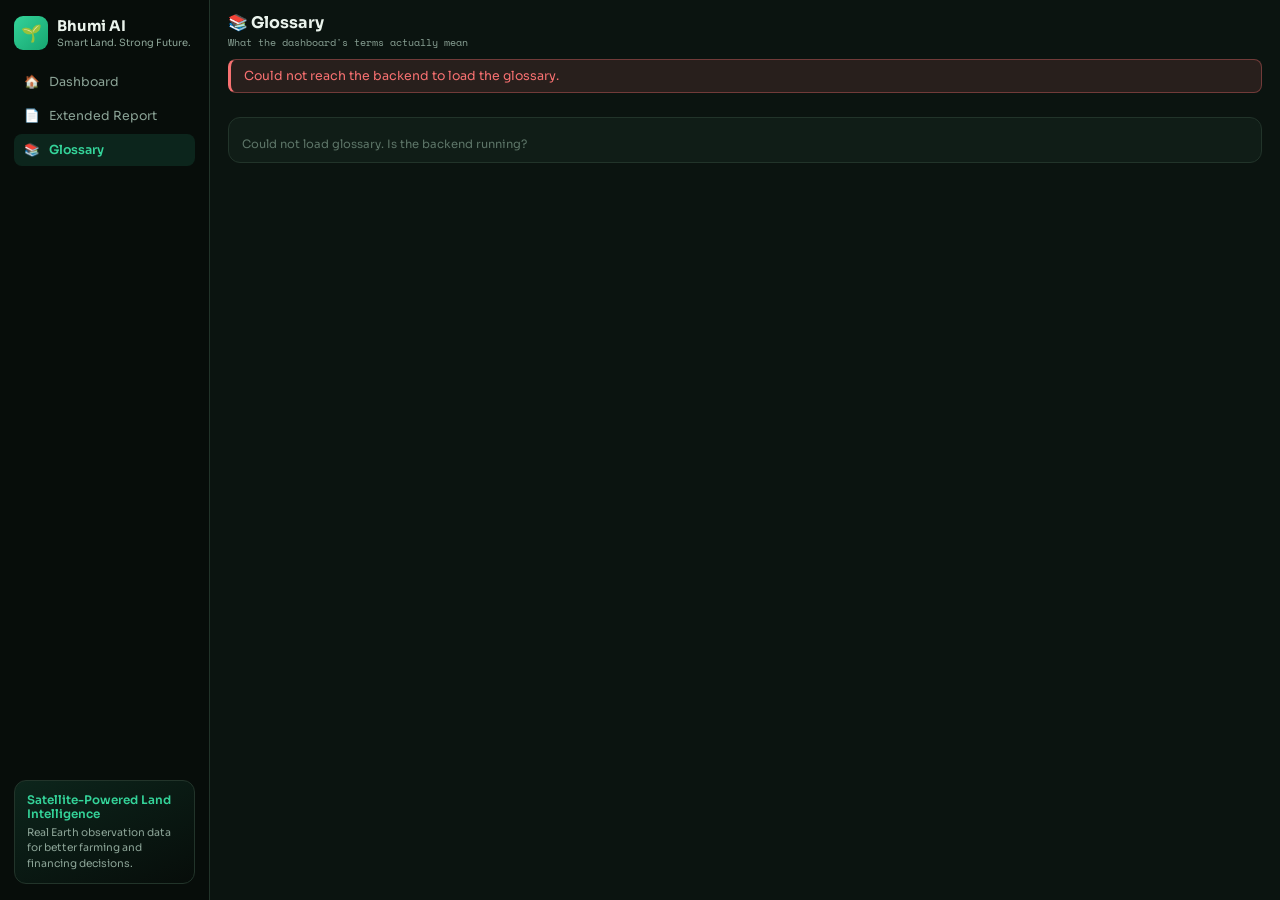
<file: Frontend/glossary.html>
<!DOCTYPE html>
<html lang="en">

<head>
    <meta charset="UTF-8">
    <meta name="viewport" content="width=device-width, initial-scale=1.0">
    <title>Bhumi AI — Glossary</title>

    <link rel="preconnect" href="https://fonts.googleapis.com">
    <link href="https://fonts.googleapis.com/css2?family=Space+Mono:wght@400;700&family=Sora:wght@300;400;500;600;700&display=swap" rel="stylesheet">
    <link rel="stylesheet" href="style.css" />
</head>

<body>

<div class="app-shell">

    <aside class="side-nav">
        <div class="nav-logo">
            <div class="logo-mark">🌱</div>
            <div>
                <h1>Bhumi AI</h1>
                <p>Smart Land. Strong Future.</p>
            </div>
        </div>

        <nav class="nav-links">
            <a class="nav-link" href="index.html"><span>🏠</span> Dashboard</a>
            <a class="nav-link" href="report.html"><span>📄</span> Extended Report</a>
            <a class="nav-link active" href="glossary.html"><span>📚</span> Glossary</a>
        </nav>

        <div class="nav-footer-card">
            <div class="nfc-title">Satellite-Powered Land Intelligence</div>
            <p>Real Earth observation data for better farming and financing decisions.</p>
        </div>
    </aside>

    <div class="main-col">

        <header class="top-bar">
            <div>
                <h2 style="margin:0;font-size:1rem;">📚 Glossary</h2>
                <p class="panel-subtitle" style="margin:2px 0 0;">What the dashboard's terms actually mean</p>
            </div>
        </header>

        <div class="error-box" id="error-box"></div>

        <div id="glossary-content" class="panel-card" style="margin:14px 0;">
            <p class="empty-hint">Loading…</p>
        </div>

    </div>
</div>

<script src="glossary.js"></script>
</body>
</html>
</file>
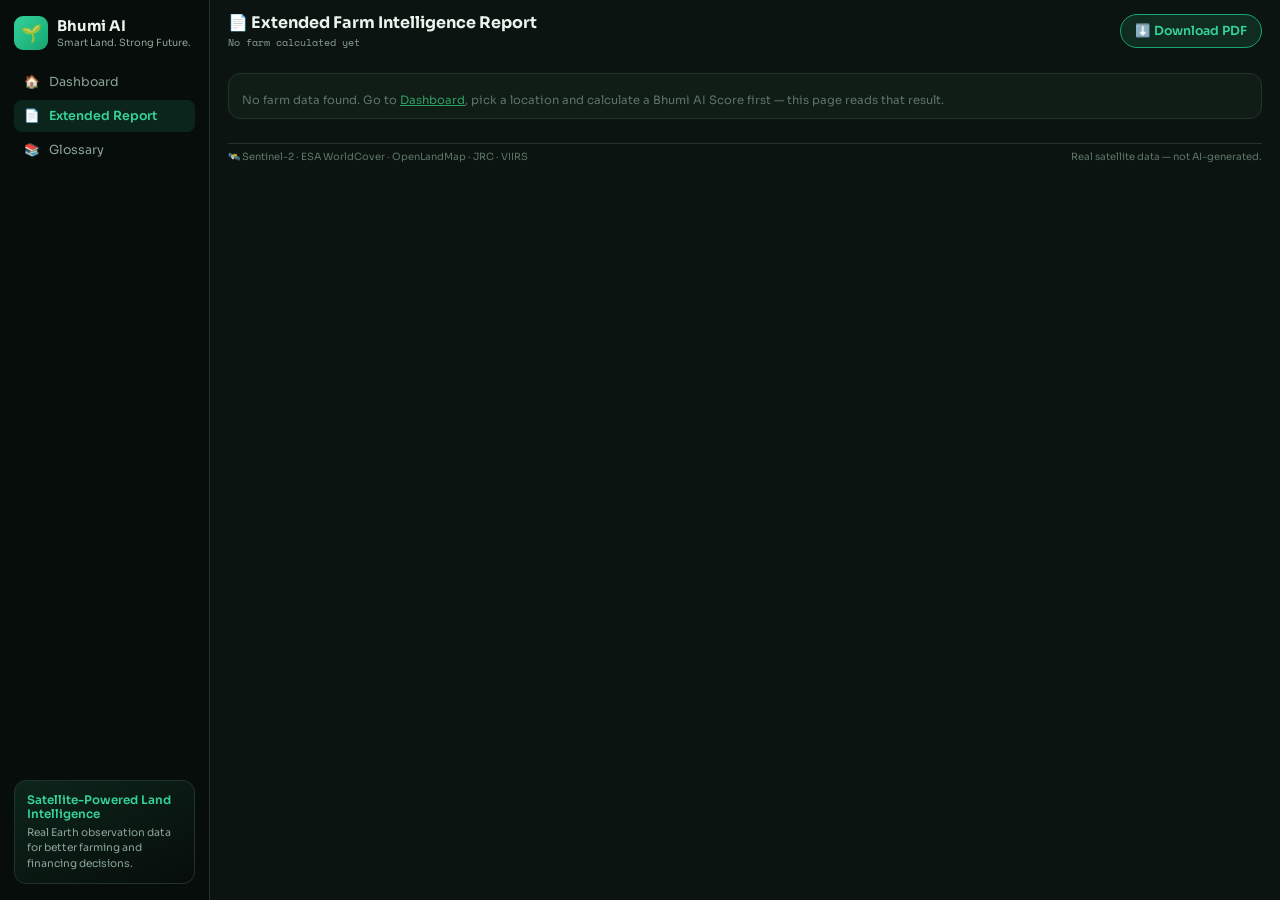
<file: Frontend/report.html>
<!DOCTYPE html>
<html lang="en">

<head>
    <meta charset="UTF-8">
    <meta name="viewport" content="width=device-width, initial-scale=1.0">
    <title>Bhumi AI — Extended Report</title>

    <link rel="preconnect" href="https://fonts.googleapis.com">
    <link href="https://fonts.googleapis.com/css2?family=Space+Mono:wght@400;700&family=Sora:wght@300;400;500;600;700&display=swap" rel="stylesheet">
    <link rel="stylesheet" href="style.css" />
</head>

<body>

<div class="app-shell">

    <!-- =============================== Sidebar =============================== -->
    <aside class="side-nav">

        <div class="nav-logo">
            <div class="logo-mark">🌱</div>
            <div>
                <h1>Bhumi AI</h1>
                <p>Smart Land. Strong Future.</p>
            </div>
        </div>

        <nav class="nav-links">
            <a class="nav-link" href="index.html"><span>🏠</span> Dashboard</a>
            <a class="nav-link active" href="report.html"><span>📄</span> Extended Report</a>
            <a class="nav-link" href="glossary.html"><span>📚</span> Glossary</a>
        </nav>

        <div class="nav-footer-card">
            <div class="nfc-title">Satellite-Powered Land Intelligence</div>
            <p>Real Earth observation data for better farming and financing decisions.</p>
        </div>

    </aside>

    <!-- =============================== Main =============================== -->
    <div class="main-col">

        <header class="top-bar">
            <div>
                <h2 style="margin:0;font-size:1rem;">📄 Extended Farm Intelligence Report</h2>
                <p class="panel-subtitle" id="report-subtitle" style="margin:2px 0 0;">No farm calculated yet</p>
            </div>
            <span class="topbar-spacer"></span>
            <button id="download-pdf-btn-report" class="btn-detect" disabled>⬇️ Download PDF</button>
        </header>

        <div class="error-box" id="error-box"></div>

        <div id="report-empty-state" class="panel-card" style="margin:14px 0;">
            <p class="empty-hint">
                No farm data found. Go to <a href="index.html" style="color:var(--accent,#2f9e63);">Dashboard</a>,
                pick a location and calculate a Bhumi AI Score first — this page reads that result.
            </p>
        </div>

        <div id="report-content" style="display:none;">

            <div class="panel-card" style="margin-bottom:14px;">
                <div class="panel-title">🧾 Farm Details</div>
                <div id="farm-details-list" class="enrichment-list"></div>
            </div>

            <div class="panel-card" style="margin-bottom:14px;">
                <div class="panel-title">🧭 Soil, Land &amp; Cropping Intelligence</div>
                <div id="enrichment-list" class="enrichment-list"></div>
            </div>

            <div class="panel-card" style="margin-bottom:14px;">
                <div class="panel-title">🌾 Cropping History (Satellite-derived, 3-year)</div>
                <div id="cropping-history-table"></div>
            </div>

            <div class="panel-card" style="margin-bottom:14px;">
                <div class="panel-title">💧 Water Conditions</div>
                <div id="rainfall-chart" class="simple-bar-chart"></div>
                <div id="groundwater-chart" class="simple-bar-chart" style="margin-top:14px;"></div>
            </div>

            <div class="panel-card" style="margin-bottom:14px;">
                <div class="panel-title">🌍 Regional Parameters</div>
                <div id="regional-list" class="enrichment-list"></div>
            </div>

        </div>

        <footer class="app-footer">
            <span>🛰️ Sentinel-2 · ESA WorldCover · OpenLandMap · JRC · VIIRS</span>
            <span>Real satellite data — not AI-generated.</span>
        </footer>

    </div>
</div>

<script src="report.js"></script>
</body>
</html>
</file>
<file: Frontend/style.css>
/* ==========================================================================
   FarmScore — Dark satellite-intelligence dashboard (fixed, no page scroll)
   ========================================================================== */

:root {
    --bg: #0b1410;
    --bg-deep: #070d0a;
    --surface: #101d17;
    --surface-2: #16261e;
    --border: #22342a;
    --text: #eaf3ec;
    --text-muted: #8ba396;
    --text-dim: #5d7568;

    --primary: #34d399;
    --primary-dark: #16a570;
    --primary-tint: rgba(52, 211, 153, 0.12);

    --accent-blue: #38bdf8;
    --accent-amber: #f59e0b;
    --danger: #f87171;
    --danger-bg: rgba(248, 113, 113, 0.12);

    --radius: 12px;
    --radius-sm: 8px;
    --shadow: 0 16px 40px -18px rgba(0, 0, 0, 0.55);

    --font-display: "Space Mono", monospace;
    --font-body: "Sora", sans-serif;
}

* {
    box-sizing: border-box;
}

html, body {
    height: 100%;
    overflow: auto;
}

body {
    margin: 0;
    background: var(--bg);
    color: var(--text);
    font-family: var(--font-body);
    -webkit-font-smoothing: antialiased;
    font-size: 14px;
}

.visually-hidden {
    position: absolute;
    width: 0;
    height: 0;
    overflow: hidden;
    opacity: 0;
    pointer-events: none;
}

::selection {
    background: var(--primary-tint);
    color: var(--primary);
}

:focus-visible {
    outline: 2px solid var(--primary);
    outline-offset: 2px;
}

/* ---------------------------------------------------------------------- */
/* Shell layout — exactly 100vh, nothing scrolls at the page level        */
/* ---------------------------------------------------------------------- */

.app-shell {
    display: grid;
    grid-template-columns: 210px 1fr;
    min-height: 100vh;
}

/* ---------------------------------------------------------------------- */
/* Sidebar                                                                */
/* ---------------------------------------------------------------------- */

.side-nav {
    background: var(--bg-deep);
    border-right: 1px solid var(--border);
    padding: 16px 14px;
    display: flex;
    flex-direction: column;
    gap: 16px;
    min-height: 100vh;
    animation: fadeInLeft 0.4s ease both;
}

.nav-logo {
    display: flex;
    align-items: center;
    gap: 9px;
}

.logo-mark {
    width: 34px;
    height: 34px;
    display: flex;
    align-items: center;
    justify-content: center;
    font-size: 1.05rem;
    background: linear-gradient(135deg, var(--primary), var(--primary-dark));
    border-radius: 9px;
    box-shadow: var(--shadow);
    flex: 0 0 auto;
}

.nav-logo h1 {
    margin: 0;
    font-size: 0.92rem;
    font-weight: 700;
}

.nav-logo p {
    margin: 1px 0 0;
    font-size: 0.62rem;
    color: var(--text-muted);
}

.nav-links {
    display: flex;
    flex-direction: column;
    gap: 2px;
}

.nav-link {
    display: flex;
    align-items: center;
    gap: 9px;
    padding: 8px 10px;
    border-radius: var(--radius-sm);
    font-size: 0.78rem;
    color: var(--text-muted);
    text-decoration: none;
    cursor: default;
    transition: background 0.15s ease, color 0.15s ease;
}

.nav-link:hover {
    background: var(--surface);
    color: var(--text);
}

.nav-link.active {
    background: var(--primary-tint);
    color: var(--primary);
    font-weight: 600;
}

.nav-footer-card {
    margin-top: auto;
    padding: 12px;
    background: linear-gradient(155deg, var(--primary-tint), transparent);
    border: 1px solid var(--border);
    border-radius: var(--radius);
}

.nfc-title {
    font-size: 0.74rem;
    font-weight: 600;
    color: var(--primary);
    margin-bottom: 4px;
}

.nav-footer-card p {
    margin: 0;
    font-size: 0.66rem;
    color: var(--text-muted);
    line-height: 1.45;
}

/* ---------------------------------------------------------------------- */
/* Main column                                                            */
/* ---------------------------------------------------------------------- */

.main-col {
    min-width: 0;
    min-height: 100vh;
    display: flex;
    flex-direction: column;
    gap: 10px;
    padding: 12px 18px 90px;
}

.top-bar {
    display: flex;
    align-items: center;
    gap: 12px;
    flex: 0 0 auto;
    animation: fadeInDown 0.4s ease both;
}

.search-wrap {
    flex: 1;
    max-width: 440px;
    display: flex;
    align-items: center;
    gap: 8px;
    background: var(--surface);
    border: 1px solid var(--border);
    border-radius: 999px;
    padding: 7px 13px;
    transition: border-color 0.15s ease;
}

.search-wrap:focus-within {
    border-color: var(--primary);
}

.search-icon {
    font-size: 0.8rem;
    opacity: 0.7;
}

.search-wrap input {
    flex: 1;
    background: none;
    border: none;
    outline: none;
    color: var(--text);
    font-family: var(--font-body);
    font-size: 0.82rem;
}

.search-wrap input::placeholder {
    color: var(--text-dim);
}

.icon-btn {
    background: var(--primary);
    color: #04231a;
    border: none;
    border-radius: 999px;
    padding: 5px 11px;
    font-size: 0.72rem;
    font-weight: 700;
    cursor: pointer;
    transition: background 0.15s ease;
}

.icon-btn:hover {
    background: var(--primary-dark);
    color: #fff;
}

.btn-detect {
    display: flex;
    align-items: center;
    gap: 6px;
    padding: 8px 14px;
    background: var(--primary-tint);
    color: var(--primary);
    border: 1px solid var(--primary-dark);
    border-radius: 999px;
    font-family: var(--font-body);
    font-weight: 600;
    font-size: 0.78rem;
    cursor: pointer;
    white-space: nowrap;
    transition: background 0.15s ease, transform 0.12s ease;
}

.btn-detect:hover {
    background: var(--primary);
    color: #04231a;
}

.btn-detect:active {
    transform: scale(0.97);
}

.topbar-spacer {
    flex: 1;
}

.bell-icon {
    font-size: 1.05rem;
    opacity: 0.85;
    cursor: default;
}

/* ---------------------------------------------------------------------- */
/* Error box                                                              */
/* ---------------------------------------------------------------------- */

.error-box {
    display: none;
    flex: 0 0 auto;
    padding: 8px 13px;
    font-size: 0.78rem;
    color: var(--danger);
    background: var(--danger-bg);
    border: 1px solid rgba(248, 113, 113, 0.35);
    border-left: 3px solid var(--danger);
    border-radius: var(--radius-sm);
}

.error-box:not(:empty) {
    display: block;
    animation: fadeInDown 0.25s ease both;
}

/* ---------------------------------------------------------------------- */
/* Info strip                                                             */
/* ---------------------------------------------------------------------- */

.info-strip {
    display: grid;
    grid-template-columns: 1fr 1fr 1fr 1fr;
    gap: 10px;
    flex: 0 0 auto;
}

.info-card {
    background: var(--surface);
    border: 1px solid var(--border);
    border-radius: var(--radius);
    padding: 10px 13px;
    animation: fadeInUp 0.4s ease both;
    transition: border-color 0.15s ease, transform 0.15s ease;
    min-width: 0;
}

.info-strip .info-card:nth-child(1) { animation-delay: 0.02s; }
.info-strip .info-card:nth-child(2) { animation-delay: 0.05s; }
.info-strip .info-card:nth-child(3) { animation-delay: 0.08s; }
.info-strip .info-card:nth-child(4) { animation-delay: 0.11s; }

.info-card:hover {
    border-color: var(--primary-dark);
}

.info-card-title {
    font-size: 0.62rem;
    text-transform: uppercase;
    letter-spacing: 0.05em;
    color: var(--text-muted);
    margin-bottom: 6px;
    font-family: var(--font-display);
    white-space: nowrap;
    overflow: hidden;
    text-overflow: ellipsis;
}

.info-card-main {
    font-family: var(--font-display);
    font-size: 0.86rem;
    font-weight: 700;
    color: var(--text);
    margin-bottom: 2px;
    white-space: nowrap;
    overflow: hidden;
    text-overflow: ellipsis;
}

.info-card-line {
    font-size: 0.68rem;
    color: var(--text-muted);
    margin-top: 1px;
    white-space: nowrap;
    overflow: hidden;
    text-overflow: ellipsis;
}

.info-card-line.muted {
    color: var(--text-dim);
    font-size: 0.62rem;
}

/* Farm Score compact card */

.mini-score-row {
    display: flex;
    align-items: center;
    gap: 10px;
}

.mini-score-ring {
    position: relative;
    width: 46px;
    height: 46px;
    flex: 0 0 auto;
}

.mini-score-ring svg {
    width: 100%;
    height: 100%;
}

#ring-arc {
    transition: stroke-dashoffset 1.1s cubic-bezier(0.22, 1, 0.36, 1), stroke 1.1s ease;
}

.mini-score-center {
    position: absolute;
    inset: 0;
    display: flex;
    align-items: center;
    justify-content: center;
    font-family: var(--font-display);
    font-size: 0.72rem;
    font-weight: 700;
}

.score-info-card .score-grade {
    font-family: var(--font-display);
    font-size: 0.76rem;
    font-weight: 700;
    color: var(--primary);
}

.score-info-card .coord-display {
    font-size: 0.62rem;
    color: var(--text-muted);
    font-family: var(--font-display);
    margin-top: 1px;
}

/* Weather card */

.weather-current {
    display: flex;
    align-items: center;
    gap: 9px;
}

.weather-icon {
    font-size: 1.4rem;
    animation: driftIcon 3.6s ease-in-out infinite;
}

.weather-current-temp {
    font-family: var(--font-display);
    font-size: 0.92rem;
    font-weight: 700;
    color: var(--accent-blue);
}

.weather-current-desc {
    font-size: 0.66rem;
    color: var(--text-muted);
}

.weather-wind {
    font-size: 0.62rem;
    color: var(--text-muted);
    font-family: var(--font-display);
    white-space: nowrap;
    margin-left: auto;
}

/* ---------------------------------------------------------------------- */
/* Dashboard grid — fills remaining height, no page scroll                */
/* ---------------------------------------------------------------------- */

.dashboard-grid {
    flex: 1 1 auto;
    height: calc(100vh - 300px);
    min-height: 480px;
    display: grid;
    grid-template-columns: 1fr 300px;
    gap: 12px;
}

.map-column {
    display: flex;
    flex-direction: column;
    gap: 10px;
    min-height: 0;
}

.right-column {
    display: flex;
    flex-direction: column;
    gap: 10px;
    min-height: 0;
    animation: fadeInUp 0.4s ease 0.1s both;
}

/* ---------------------------------------------------------------------- */
/* Map toolbar tabs                                                       */
/* ---------------------------------------------------------------------- */

.map-tabs {
    display: flex;
    gap: 6px;
    flex: 0 0 auto;
}

.map-tab {
    background: var(--surface);
    border: 1px solid var(--border);
    color: var(--text-muted);
    font-family: var(--font-body);
    font-size: 0.72rem;
    font-weight: 600;
    padding: 6px 12px;
    border-radius: var(--radius-sm);
    cursor: pointer;
    transition: background 0.15s ease, color 0.15s ease, border-color 0.15s ease;
}

.map-tab:hover {
    border-color: var(--primary-dark);
    color: var(--text);
}

.map-tab.active {
    background: var(--primary);
    border-color: var(--primary);
    color: #04231a;
}

/* ---------------------------------------------------------------------- */
/* Map panel                                                              */
/* ---------------------------------------------------------------------- */

.map-panel {
    position: relative;
    flex: 1 1 auto;
    min-height: 0;
    border-radius: var(--radius);
    overflow: hidden;
    border: 1px solid var(--border);
    animation: fadeInUp 0.4s ease both;
}

#map {
    width: 100%;
    height: 100%;
    background: #0d1712;
}

.farm-pin {
    width: 18px;
    height: 18px;
    background: var(--primary);
    border: 3px solid #fff;
    border-radius: 50%;
    box-shadow: 0 2px 8px rgba(0, 0, 0, 0.4);
}

.ndvi-legend {
    position: absolute;
    left: 12px;
    bottom: 12px;
    z-index: 500;
    background: rgba(16, 29, 23, 0.92);
    border: 1px solid var(--border);
    border-radius: var(--radius-sm);
    padding: 7px 11px;
    display: flex;
    align-items: center;
    gap: 7px;
    font-size: 0.64rem;
    color: var(--text-muted);
    animation: fadeInUp 0.3s ease both;
}

.legend-gradient {
    width: 60px;
    height: 6px;
    border-radius: 999px;
    background: linear-gradient(90deg, hsl(0,65%,45%), hsl(60,65%,45%), hsl(120,65%,45%));
}

.legend-labels {
    display: flex;
    justify-content: space-between;
    width: 60px;
    font-size: 0.58rem;
}

/* leaflet control theming */

.leaflet-bar,
.leaflet-control-layers,
.leaflet-control-geocoder {
    border: 1px solid var(--border) !important;
    box-shadow: var(--shadow) !important;
    background: var(--surface) !important;
}

.leaflet-bar a {
    background: var(--surface) !important;
    color: var(--text) !important;
    border-bottom: 1px solid var(--border) !important;
}

.leaflet-bar a:hover {
    background: var(--surface-2) !important;
}

/* ---------------------------------------------------------------------- */
/* Bottom row: Score Breakdown | NDVI Trend | Land Summary                */
/* ---------------------------------------------------------------------- */

.bottom-row {
    flex: 0 0 auto;
    display: grid;
    grid-template-columns: 1fr 1fr 1fr;
    gap: 10px;
    height: 235px;
}

.panel-card {
    background: var(--surface);
    border: 1px solid var(--border);
    border-radius: var(--radius);
    padding: 11px 13px;
    animation: fadeInUp 0.4s ease both;
    min-height: 0;
    overflow-y: auto;
    scrollbar-width: thin;
}

.panel-title {
    font-size: 0.76rem;
    font-weight: 700;
    display: flex;
    align-items: center;
    gap: 6px;
    margin-bottom: 8px;
}

.panel-subtitle {
    font-size: 0.6rem;
    font-weight: 400;
    color: var(--text-muted);
    font-family: var(--font-display);
}

.empty-hint {
    font-size: 0.72rem;
    color: var(--text-dim);
    margin: 8px 0 0;
}

/* ---------------------------------------------------------------------- */
/* Score Breakdown rows                                                   */
/* ---------------------------------------------------------------------- */

.params-grid {
    display: flex;
    flex-direction: column;
    gap: 7px;
}

.score-row {
    display: grid;
    grid-template-columns: 26px 1fr;
    gap: 8px;
    align-items: flex-start;
    animation: fadeInUp 0.35s ease both;
    border-radius: 6px;
    transition: background 0.3s ease;
}

.score-row.flash {
    background: var(--primary-tint);
}

.params-grid > *:nth-child(1) { animation-delay: 0.02s; }
.params-grid > *:nth-child(2) { animation-delay: 0.05s; }
.params-grid > *:nth-child(3) { animation-delay: 0.08s; }
.params-grid > *:nth-child(4) { animation-delay: 0.11s; }
.params-grid > *:nth-child(5) { animation-delay: 0.14s; }

.sr-icon {
    width: 26px;
    height: 26px;
    border-radius: 7px;
    display: flex;
    align-items: center;
    justify-content: center;
    font-size: 0.78rem;
    flex: 0 0 auto;
}

.sr-top {
    display: flex;
    justify-content: space-between;
    align-items: baseline;
    font-size: 0.72rem;
    gap: 6px;
}

.sr-label {
    font-weight: 600;
    white-space: nowrap;
    overflow: hidden;
    text-overflow: ellipsis;
}

.sr-info {
    color: var(--text-dim);
    font-size: 0.62rem;
    cursor: help;
    margin-left: 2px;
}

.sr-info:hover {
    color: var(--primary);
}

.sr-status {
    font-family: var(--font-display);
    font-size: 0.64rem;
    flex: 0 0 auto;
}

.mini-bar {
    margin-top: 4px;
    height: 4px;
    border-radius: 999px;
    background: var(--surface-2);
    overflow: hidden;
}

.mini-bar-fill {
    height: 100%;
    border-radius: 999px;
    transform-origin: left;
    animation: growBar 0.9s cubic-bezier(0.22, 1, 0.36, 1) both;
}

.sr-meta {
    font-size: 0.6rem;
    color: var(--text-muted);
    margin-top: 3px;
    font-family: var(--font-display);
    white-space: nowrap;
    overflow: hidden;
    text-overflow: ellipsis;
}

.p-nodata {
    color: var(--danger);
    margin-left: 4px;
}

/* ---------------------------------------------------------------------- */
/* NDVI trend chart                                                       */
/* ---------------------------------------------------------------------- */

.trend-chart-wrap {
    height: 100%;
    display: flex;
    flex-direction: column;
}

.trend-svg {
    width: 100%;
    flex: 1 1 auto;
    min-height: 0;
    display: block;
}

.trend-labels {
    display: flex;
    justify-content: space-between;
    font-size: 0.58rem;
    color: var(--text-muted);
    font-family: var(--font-display);
    margin-top: 4px;
}

.trend-empty {
    font-size: 0.72rem;
    color: var(--text-dim);
    margin: 20px 0 0;
    text-align: center;
}

/* ---------------------------------------------------------------------- */
/* Land summary                                                          */
/* ---------------------------------------------------------------------- */

.summary-row {
    display: flex;
    justify-content: space-between;
    align-items: center;
    padding: 5px 0;
    border-bottom: 1px dashed var(--border);
    font-size: 0.72rem;
    gap: 8px;
}

.summary-row:last-child {
    border-bottom: none;
}

.summary-row span:first-child {
    color: var(--text-muted);
    white-space: nowrap;
}

.summary-row span:last-child {
    font-family: var(--font-display);
    font-weight: 600;
    text-align: right;
    overflow: hidden;
    text-overflow: ellipsis;
    white-space: nowrap;
}

/* ---------------------------------------------------------------------- */
/* Nearby resources                                                       */
/* ---------------------------------------------------------------------- */

.nearby-card {
    flex: 1 1 auto;
}

.accessibility-pill {
    margin-left: auto;
    font-size: 0.6rem;
    font-weight: 400;
    color: var(--text-muted);
    font-family: var(--font-display);
}

.accessibility-pill b {
    color: var(--primary);
}

.nearby-list {
    display: flex;
    flex-direction: column;
    gap: 1px;
}

.nr-row {
    display: grid;
    grid-template-columns: 20px 1fr auto;
    align-items: center;
    gap: 7px;
    padding: 5px 0;
    font-size: 0.72rem;
    border-bottom: 1px dashed var(--border);
    animation: fadeInUp 0.3s ease both;
}

.nr-row:last-child {
    border-bottom: none;
}

.nr-label {
    color: var(--text-muted);
    white-space: nowrap;
    overflow: hidden;
    text-overflow: ellipsis;
}

.nr-dist {
    font-family: var(--font-display);
    color: var(--primary);
    font-size: 0.68rem;
    white-space: nowrap;
}

.nr-notfound {
    color: var(--text-dim);
    font-size: 0.6rem;
}

/* ---------------------------------------------------------------------- */
/* Loan eligibility                                                       */
/* ---------------------------------------------------------------------- */

.loan-card {
    flex: 0 0 auto;
    background: linear-gradient(155deg, var(--primary-tint), var(--surface));
}

.loan-status {
    font-family: var(--font-display);
    font-size: 0.92rem;
    font-weight: 700;
    color: var(--primary);
    margin-bottom: 5px;
}

.loan-desc {
    margin: 0;
    font-size: 0.7rem;
    color: var(--text-muted);
    line-height: 1.45;
}

/* ---------------------------------------------------------------------- */
/* AI insight — visually distinct from computed data, clearly generated   */
/* ---------------------------------------------------------------------- */

.ai-card {
    flex: 0 0 auto;
    background: linear-gradient(155deg, rgba(56, 189, 248, 0.1), var(--surface));
    border-color: rgba(56, 189, 248, 0.3);
}

.ai-insight-text {
    margin: 0;
    font-size: 0.74rem;
    color: var(--text-muted);
    line-height: 1.55;
}

/* ---------------------------------------------------------------------- */
/* Footer                                                                 */
/* ---------------------------------------------------------------------- */

.app-footer {
    flex: 0 0 auto;
    display: flex;
    justify-content: space-between;
    gap: 12px;
    padding-top: 6px;
    border-top: 1px solid var(--border);
    font-size: 0.62rem;
    color: var(--text-dim);
}

/* ---------------------------------------------------------------------- */
/* Floating Calculate button                                              */
/* ---------------------------------------------------------------------- */

.fab-calculate {
    position: fixed;
    right: 24px;
    bottom: 20px;
    z-index: 900;
    display: flex;
    align-items: center;
    gap: 8px;
    padding: 12px 20px;
    background: var(--primary);
    color: #04231a;
    border: none;
    border-radius: 999px;
    font-family: var(--font-body);
    font-weight: 700;
    font-size: 0.82rem;
    cursor: pointer;
    box-shadow: 0 10px 30px -8px rgba(52, 211, 153, 0.55);
    transition: transform 0.15s ease, background 0.15s ease;
    animation: fadeInUp 0.4s ease 0.2s both, pulseGlow 2.6s ease-in-out infinite;
}

.fab-calculate:hover {
    transform: translateY(-2px);
    background: var(--primary-dark);
    color: #fff;
}

.fab-calculate:active {
    transform: scale(0.97);
}

.fab-calculate.loading {
    pointer-events: none;
    opacity: 0.85;
}

.fab-calculate.loading .fab-icon {
    animation: spin 0.8s linear infinite;
}

/* ---------------------------------------------------------------------- */
/* Floating chatbot                                                       */
/* ---------------------------------------------------------------------- */

.fab-chat {
    position: fixed;
    left: 24px;
    bottom: 20px;
    z-index: 900;
    width: 52px;
    height: 52px;
    border-radius: 50%;
    border: none;
    background: var(--accent-blue);
    color: #04231a;
    font-size: 1.3rem;
    cursor: pointer;
    box-shadow: 0 10px 30px -8px rgba(56, 189, 248, 0.55);
    transition: transform 0.15s ease;
    animation: fadeInUp 0.4s ease 0.25s both;
}

.fab-chat:hover {
    transform: translateY(-2px) scale(1.05);
}

.chat-panel {
    position: fixed;
    left: 24px;
    bottom: 84px;
    z-index: 950;
    width: 340px;
    height: 440px;
    max-height: 60vh;
    background: var(--surface);
    border: 1px solid var(--border);
    border-radius: var(--radius);
    box-shadow: var(--shadow);
    display: flex;
    flex-direction: column;
    overflow: hidden;
    opacity: 0;
    transform: translateY(12px) scale(0.97);
    pointer-events: none;
    transition: opacity 0.18s ease, transform 0.18s ease;
}

.chat-panel.open {
    opacity: 1;
    transform: translateY(0) scale(1);
    pointer-events: auto;
}

.chat-header {
    display: flex;
    align-items: center;
    justify-content: space-between;
    padding: 12px 14px;
    background: var(--surface-2);
    border-bottom: 1px solid var(--border);
    font-size: 0.8rem;
    font-weight: 700;
}

.chat-close {
    background: none;
    border: none;
    color: var(--text-muted);
    cursor: pointer;
    font-size: 0.9rem;
}

.chat-close:hover {
    color: var(--text);
}

.chat-messages {
    flex: 1 1 auto;
    min-height: 0;
    overflow-y: auto;
    padding: 12px;
    display: flex;
    flex-direction: column;
    gap: 8px;
}

.chat-msg {
    max-width: 85%;
    padding: 8px 11px;
    border-radius: 12px;
    font-size: 0.76rem;
    line-height: 1.45;
    white-space: pre-wrap;
}

.chat-msg-user {
    align-self: flex-end;
    background: var(--primary);
    color: #04231a;
    border-bottom-right-radius: 3px;
}

.chat-msg-bot {
    align-self: flex-start;
    background: var(--surface-2);
    color: var(--text);
    border: 1px solid var(--border);
    border-bottom-left-radius: 3px;
}

.chat-msg-error {
    color: var(--danger);
}

.chat-input-row {
    display: flex;
    gap: 8px;
    padding: 10px;
    border-top: 1px solid var(--border);
}

.chat-input-row input {
    flex: 1;
    background: var(--surface-2);
    border: 1px solid var(--border);
    border-radius: 999px;
    padding: 8px 13px;
    color: var(--text);
    font-family: var(--font-body);
    font-size: 0.78rem;
    outline: none;
}

.chat-input-row input:focus {
    border-color: var(--accent-blue);
}

.chat-input-row button {
    width: 36px;
    height: 36px;
    border-radius: 50%;
    border: none;
    background: var(--accent-blue);
    color: #04231a;
    cursor: pointer;
    font-size: 0.9rem;
}

.chat-input-row button:hover {
    filter: brightness(1.1);
}

/* ---------------------------------------------------------------------- */
/* Crop disease diagnosis modal                                           */
/* ---------------------------------------------------------------------- */

.modal-overlay {
    position: fixed;
    inset: 0;
    z-index: 1000;
    background: rgba(4, 10, 7, 0.7);
    display: flex;
    align-items: center;
    justify-content: center;
    opacity: 0;
    pointer-events: none;
    transition: opacity 0.18s ease;
}

.modal-overlay.open {
    opacity: 1;
    pointer-events: auto;
}

.modal-box {
    width: 420px;
    max-width: 92vw;
    max-height: 85vh;
    overflow-y: auto;
    background: var(--surface);
    border: 1px solid var(--border);
    border-radius: var(--radius);
    box-shadow: var(--shadow);
    transform: scale(0.97);
    transition: transform 0.18s ease;
}

.modal-overlay.open .modal-box {
    transform: scale(1);
}

.modal-header {
    display: flex;
    align-items: center;
    justify-content: space-between;
    padding: 14px 16px;
    background: var(--surface-2);
    border-bottom: 1px solid var(--border);
    font-size: 0.85rem;
    font-weight: 700;
    position: sticky;
    top: 0;
}

.modal-body {
    padding: 16px;
}

.diagnose-hint {
    font-size: 0.72rem;
    color: var(--text-muted);
    line-height: 1.5;
    margin: 0 0 14px;
}

.upload-drop {
    display: flex;
    align-items: center;
    justify-content: center;
    min-height: 140px;
    border: 1.5px dashed var(--border);
    border-radius: var(--radius-sm);
    cursor: pointer;
    padding: 10px;
    margin-bottom: 12px;
    transition: border-color 0.15s ease;
    overflow: hidden;
}

.upload-drop:hover {
    border-color: var(--primary);
}

.upload-drop input {
    display: none;
}

#upload-drop-text {
    font-size: 0.76rem;
    color: var(--text-muted);
    text-align: center;
}

#diagnose-preview {
    max-width: 100%;
    max-height: 220px;
    border-radius: var(--radius-sm);
    object-fit: contain;
}

.diagnose-result {
    margin-top: 14px;
    padding: 12px;
    background: var(--surface-2);
    border: 1px solid var(--border);
    border-radius: var(--radius-sm);
    font-size: 0.76rem;
    animation: fadeInUp 0.3s ease both;
}

.diag-row {
    display: flex;
    justify-content: space-between;
    padding: 5px 0;
    border-bottom: 1px dashed var(--border);
    gap: 10px;
}

.diag-row:last-of-type {
    border-bottom: none;
}

.diag-label {
    color: var(--text-muted);
    flex: 0 0 auto;
}

.diag-diagnosis {
    font-weight: 700;
    text-align: right;
}

.diag-section {
    margin-top: 10px;
}

.diag-section ul {
    margin: 6px 0 0;
    padding-left: 18px;
}

.diag-section li {
    margin-bottom: 3px;
}

.diag-caveat {
    margin: 12px 0 0;
    padding-top: 10px;
    border-top: 1px dashed var(--border);
    font-size: 0.68rem;
    color: var(--text-dim);
    line-height: 1.5;
}

.diag-not-plant {
    margin: 0;
    color: var(--text-muted);
}

/* ---------------------------------------------------------------------- */
/* Spectral Intelligence modal                                            */
/* ---------------------------------------------------------------------- */

.map-tab-spectral {
    background: linear-gradient(135deg, rgba(56,189,248,0.16), rgba(52,211,153,0.10));
    border-color: rgba(56,189,248,0.35);
    color: #7dd3fc;
}

.map-tab-spectral:hover {
    border-color: #38bdf8;
    color: #fff;
}

.spectral-modal-box {
    width: 480px;
}

.spectral-loading {
    display: flex;
    align-items: center;
    gap: 10px;
    padding: 30px 0;
    color: var(--text-muted);
    font-size: 0.78rem;
    justify-content: center;
}

.spinner {
    width: 18px;
    height: 18px;
    border: 2.5px solid var(--border);
    border-top-color: var(--accent-blue);
    border-radius: 50%;
    animation: spin 0.8s linear infinite;
    flex: 0 0 auto;
}

.spectral-score-row {
    display: flex;
    align-items: center;
    gap: 14px;
    margin-bottom: 12px;
}

.spectral-ring {
    flex: 0 0 auto;
}

.spectral-subtitle {
    margin: 16px 0 8px;
    padding: 0;
    background: none;
    font-size: 0.78rem;
}

.spectral-flags {
    display: flex;
    flex-direction: column;
    gap: 6px;
    margin-bottom: 4px;
}

.spectral-flag {
    background: rgba(245, 158, 11, 0.1);
    border: 1px solid rgba(245, 158, 11, 0.3);
    color: #fbbf24;
    font-size: 0.7rem;
    padding: 7px 10px;
    border-radius: var(--radius-sm);
    line-height: 1.4;
}

.spectral-recs {
    display: flex;
    flex-direction: column;
    gap: 8px;
}

.spectral-rec-row {
    background: var(--surface-2);
    border: 1px solid var(--border);
    border-radius: var(--radius-sm);
    padding: 9px 11px;
}

.spectral-rec-label {
    display: block;
    font-size: 0.68rem;
    font-weight: 700;
    color: var(--text);
    margin-bottom: 4px;
}

.spectral-rec-row p {
    margin: 0;
    font-size: 0.74rem;
    color: var(--text-muted);
    line-height: 1.5;
}

/* ---------------------------------------------------------------------- */
/* Keyframes                                                              */
/* ---------------------------------------------------------------------- */

@keyframes fadeInUp {
    from { opacity: 0; transform: translateY(8px); }
    to   { opacity: 1; transform: translateY(0); }
}

@keyframes fadeInDown {
    from { opacity: 0; transform: translateY(-6px); }
    to   { opacity: 1; transform: translateY(0); }
}

@keyframes fadeInLeft {
    from { opacity: 0; transform: translateX(-10px); }
    to   { opacity: 1; transform: translateX(0); }
}

@keyframes spin {
    to { transform: rotate(360deg); }
}

@keyframes growBar {
    from { transform: scaleX(0); }
    to   { transform: scaleX(1); }
}

@keyframes driftIcon {
    0%, 100% { transform: translateY(0) rotate(0deg); }
    50%      { transform: translateY(-2px) rotate(-4deg); }
}

@keyframes pulseGlow {
    0%, 100% { box-shadow: 0 10px 30px -8px rgba(52, 211, 153, 0.55); }
    50%      { box-shadow: 0 10px 40px -4px rgba(52, 211, 153, 0.8); }
}

@media (prefers-reduced-motion: reduce) {
    * {
        animation-duration: 0.001ms !important;
        animation-iteration-count: 1 !important;
        transition-duration: 0.001ms !important;
    }
}

/* ---------------------------------------------------------------------- */
/* Narrow-screen fallback — real mobile widths only, never triggered by     */
/* ordinary desktop/laptop browser-chrome height variance                   */
/* ---------------------------------------------------------------------- */

@media (max-width: 760px) {
    .app-shell {
        display: block;
    }

    .side-nav {
        display: none;
    }

    .main-col {
        min-height: auto;
    }

    .info-strip {
        grid-template-columns: 1fr 1fr;
    }

    .dashboard-grid {
        display: block;
        height: auto;
    }

    .map-panel {
        height: 320px;
    }

    .bottom-row {
        grid-template-columns: 1fr;
        height: auto;
    }

    .panel-card {
        overflow: visible;
        height: auto !important;
    }

    .trend-chart-wrap {
        height: 160px;
    }

    .right-column {
        margin-top: 10px;
    }

    .chat-panel {
        width: calc(100vw - 48px);
    }
}

/* ===================================================================
   Extended Farm Intelligence (enrichment) card
   =================================================================== */
.enrichment-list {
    display: flex;
    flex-direction: column;
    gap: 6px;
}

.enrichment-row {
    display: grid;
    grid-template-columns: 22px 1fr auto;
    align-items: center;
    gap: 8px;
    padding: 6px 4px;
    border-bottom: 1px dashed var(--border);
    font-size: 0.72rem;
}

.enrichment-row:last-child {
    border-bottom: none;
}

.er-icon {
    font-size: 0.9rem;
    text-align: center;
}

.er-label {
    color: var(--text-muted);
    font-weight: 600;
}

.er-value {
    color: var(--text);
    text-align: right;
    font-weight: 500;
}

/* ===================================================================
   Glossary FAB + modal
   =================================================================== */
.glossary-fab {
    position: fixed;
    right: 22px;
    bottom: 22px;
    width: 46px;
    height: 46px;
    border-radius: 50%;
    border: none;
    background: var(--accent, #2f9e63);
    color: #fff;
    font-size: 1.15rem;
    cursor: pointer;
    box-shadow: 0 4px 14px rgba(0,0,0,0.25);
    z-index: 500;
}

.glossary-modal {
    position: fixed;
    inset: 0;
    background: rgba(0,0,0,0.45);
    z-index: 600;
    align-items: center;
    justify-content: center;
}

.glossary-modal-inner {
    background: var(--surface);
    border: 1px solid var(--border);
    border-radius: var(--radius);
    width: min(520px, 92vw);
    max-height: 78vh;
    display: flex;
    flex-direction: column;
    overflow: hidden;
}

.glossary-modal-header {
    display: flex;
    justify-content: space-between;
    align-items: center;
    padding: 12px 16px;
    font-weight: 700;
    border-bottom: 1px solid var(--border);
}

.glossary-modal-header button {
    background: none;
    border: none;
    font-size: 1rem;
    cursor: pointer;
    color: var(--text-muted);
}

.glossary-content {
    padding: 10px 16px;
    overflow-y: auto;
}

.glossary-term {
    padding: 8px 0;
    border-bottom: 1px dashed var(--border);
}

.glossary-term:last-child {
    border-bottom: none;
}

.glossary-term-name {
    font-weight: 700;
    font-size: 0.82rem;
}

.glossary-full-form {
    font-weight: 400;
    color: var(--text-muted);
    font-size: 0.72rem;
}

.glossary-term-desc {
    font-size: 0.74rem;
    color: var(--text-muted);
    margin-top: 2px;
}

/* ===================================================================
   Extended Report page — simple bar charts + tables
   =================================================================== */
.simple-bar-chart {
    width: 100%;
}

.sbc-title {
    font-size: 0.78rem;
    font-weight: 700;
    margin-bottom: 8px;
    display: flex;
    justify-content: space-between;
}

.sbc-avg {
    font-weight: 400;
    color: var(--text-muted);
    font-size: 0.7rem;
}

.sbc-bars {
    display: flex;
    align-items: flex-end;
    gap: 10px;
    height: 130px;
}

.sbc-bar-col {
    flex: 1;
    display: flex;
    flex-direction: column;
    align-items: center;
    height: 100%;
}

.sbc-bar-track {
    flex: 1;
    width: 100%;
    display: flex;
    align-items: flex-end;
    max-width: 34px;
    margin: 0 auto;
}

.sbc-bar-fill {
    width: 100%;
    border-radius: 3px 3px 0 0;
    min-height: 3px;
    transition: height 0.3s ease;
}

.sbc-bar-label {
    font-size: 0.65rem;
    color: var(--text-muted);
    margin-top: 4px;
}

.sbc-bar-value {
    font-size: 0.62rem;
    color: var(--text-dim, var(--text-muted));
}

.report-table {
    width: 100%;
    border-collapse: collapse;
    font-size: 0.74rem;
}

.report-table th {
    text-align: left;
    padding: 6px 8px;
    background: var(--border);
    font-weight: 700;
}

.report-table td {
    padding: 6px 8px;
    border-bottom: 1px dashed var(--border);
}

.report-table tr:last-child td {
    border-bottom: none;
}
</file>
